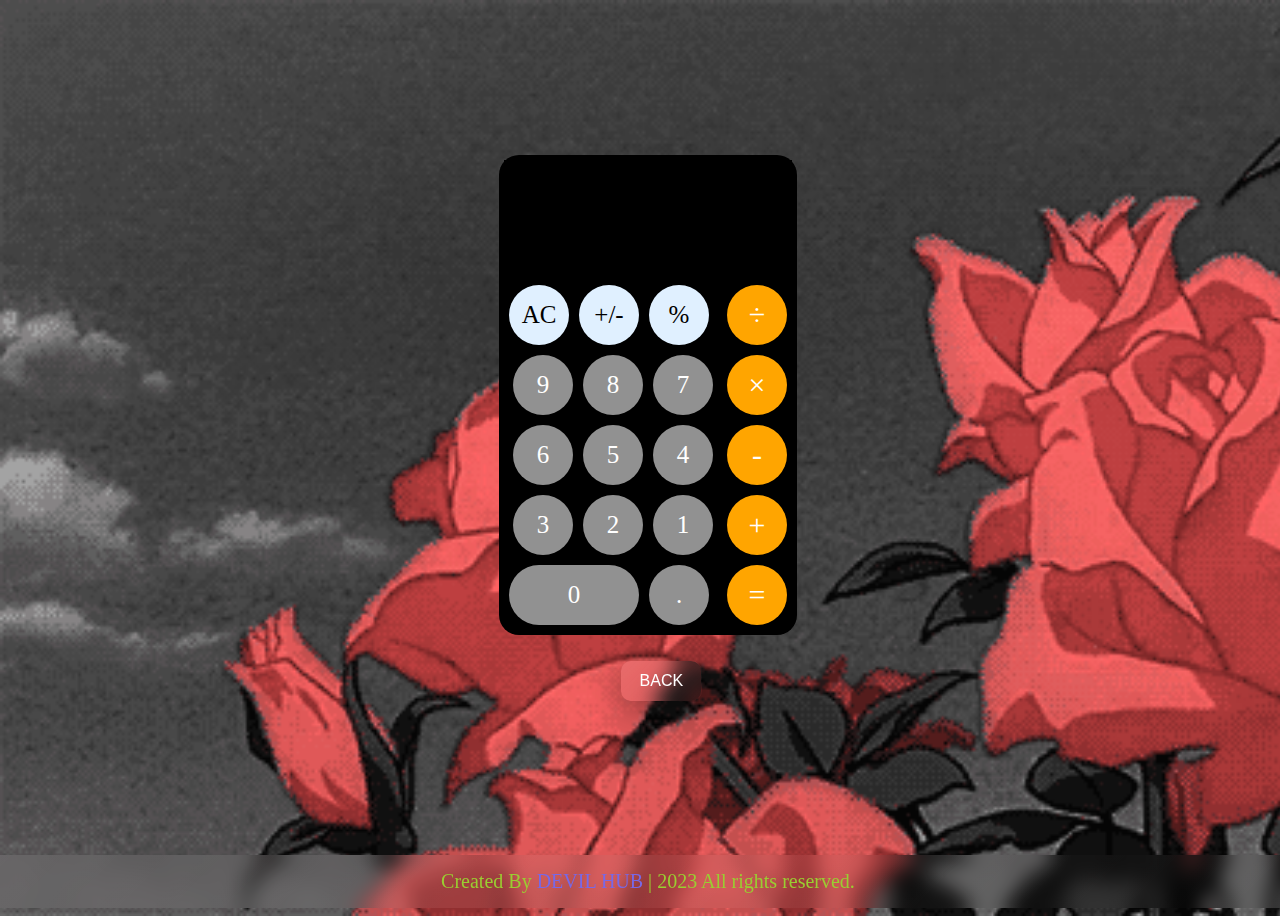
<file: PAGES/CALCULATOR/calculator_index.html>
<html>
    <head>
        <title>CALCULATOR</title>
        <meta name="viewport" content="width=device-width, initial-scale=1.0">
        <link rel="icon" href="./calculator png.jpg">
        <link rel="stylesheet" href="style.css">
    </head>
    <body>
        <div class="calculator_container">
            <div class="calculator_iphone">
                <!--display the number-->
                <div class="calculator_input_display">
                    <textarea cols="40" rows="7" id="calculator_input_Number_Previews"></textarea>
                    <input type="text" id="calculator_input_Number">
                </div>
                <!--calculator button-->

                <div class="calculator_button">
                    <!--left button-->
                    <div class="calculator_button_left3">
                        <div class="calculator_button_left3_Top">
                            <!--clear the input box-->
                            <div class="calculator_button_FixedSize_Top" id="Calculator_input_AC">AC</div>
                            <div class="calculator_button_FixedSize_Top" onclick="display('+/-')">+/-</div>
                            <div class="calculator_button_FixedSize_Top" onclick="display('%')">%</div>
                        </div>

                        <!--middle button number-->
                        <div class="calculator_button_left_Number">
                            <div class="calculator_button_Fixedsize_Number" onclick="display('9')">9</div>
                            <div class="calculator_button_Fixedsize_Number" onclick="display('8')">8</div>
                            <div class="calculator_button_Fixedsize_Number" onclick="display('7')">7</div>

                            <div class="calculator_button_Fixedsize_Number" onclick="display('6')">6</div>
                            <div class="calculator_button_Fixedsize_Number" onclick="display('5')">5</div>
                            <div class="calculator_button_Fixedsize_Number" onclick="display('4')">4</div>

                            <div class="calculator_button_Fixedsize_Number" onclick="display('3')">3</div>
                            <div class="calculator_button_Fixedsize_Number" onclick="display('2')">2</div>
                            <div class="calculator_button_Fixedsize_Number" onclick="display('1')">1</div>
                        </div>

                        <!--bottom button left-->
                        <div class="calculator_button_left3_bottom">
                            <div class="calculator_button_FixedSize_bottom" id="calculator_button_FixedSize_bottom_zero" onclick="display('0')">0</div>
                            <div class="calculator_button_FixedSize_bottom" onclick="display('.')">.</div>
                        </div>
                    </div>
                    <!--right button -->
                    <div class="calculator_button_Right">
                        <div class="calculator_button_FixedSize_Orange" onclick="display('/')">÷</div>
                        <div class="calculator_button_FixedSize_Orange" onclick="display('*')">×</div>
                        <div class="calculator_button_FixedSize_Orange" onclick="display('-')">-</div>
                        <div class="calculator_button_FixedSize_Orange" onclick="display('+')">+</div>
                        <!--answer button-->
                        <div class="calculator_button_FixedSize_Orange" onclick="displaySolve()">=</div>
                        
                    </div>

                </div>
            </div>
            <br>
                <!-- <div class="calculator_button"> -->
                    <a href="https://www.devilhub.me/index.html#project"><button class="btn" id="btn">BACK</button></a>
                <!-- </div> -->
        </div>
        <footer>
        <span>Created By <a href="https://linktr.ee/Devilhub">DEVIL HUB</a> | <span class="far fa-copyright"></span> 2023 All rights reserved.</span>
    </footer>
        <!--javascript file link html file-->
        <script src="Calculator.js"></script>
        
    </body>
</html>
</file>
<file: PAGES/CALCULATOR/style.css>
body{
    /* background-color:#faa825; */
    background-image:url('./background3\ \(3\).gif');
    overflow: hidden;
    display: flex;
    flex-direction: column;
    width: 100vw;
    height: 100vh;
    justify-content: center;
    align-items: center;
    /* background: url("background3.gif"); */
    background-repeat: no-repeat;
    background-size: cover;
}
.calculator_container{
    width: 100%;
    height: 100%;
    display: flex;
    flex-direction: column;
    justify-content: center;
    align-items:center;
}
.calculator_iphone{
    background-color:#000;
    border-radius:20px;
    padding:5px;
    /* box-shadow: -10px -10px 15px rgba(255,255,255,0.5),
    10px 10px 15px rgba(0,0,0,0.5); */
    backdrop-filter: blur(10px);
  -webkit-backdrop-filter: blur(10px);
}
.calculator_input_display{
    width: 288px;
    height: 120px;
    display: flex;
    flex-direction: column;
    justify-content: center;
    align-items:center;
    backdrop-filter: blur(10px);
  -webkit-backdrop-filter: blur(10px);
}
#calculator_input_Number_Previews{
    width: 275px;
    height:100%;
    outline:none;
    background-color:#000;
    border:none;
    color:#fff;
    font-size:20px;
    overflow-y:hidden;
    text-align: right;
    resize:none;
    display:flex;
    flex-direction: row-reverse;
    padding:30px 0px 0px 0px ;
    color:#dbd8d3;
    backdrop-filter: blur(10px);
  -webkit-backdrop-filter: blur(10px);

}
#calculator_input_Number{
    width: 275px;
    height: 100px;
    outline:none;
    background-color:#000;
    color:#fff;
    border:none;
    font-size: 40px;
    overflow-y: hidden;
    text-align: right;
    resize: none;
    backdrop-filter: blur(10px);
  -webkit-backdrop-filter: blur(10px);
}
.btn{
    width: 150%;
    height: 40px;
    background: linear-gradient(135deg, rgba(255, 255, 255, 0.1), rgba(255, 255, 255, 0));
    backdrop-filter: blur(10px);
    -webkit-backdrop-filter: blur(10px);
    border-radius: 20px;
    border:1px solid rgba(255, 255, 255, 0.18);
    box-shadow: 0 8px 32px 0 rgba(0, 0, 0, 0.37);
    border-radius:20px;
    padding:5px;
    color: white;
    border-radius: 10px;
    border: none;
    cursor: pointer;
    font-size: 1em;
    margin: 0.5em 0;
    
  }
  .btn:hover{
    transform: scale(1.1);
    color: aqua;
  }
/**button design ***********/
.calculator_button{
    display: flex;
    flex-direction:row;
}

.calculator_button_left3_Top{
    display: flex;
    flex-direction: row;
}

/*** button size all  using multiple classes ****/
.calculator_button_FixedSize_Top,
.calculator_button_Fixedsize_Number,
.calculator_button_FixedSize_bottom,
.calculator_button_FixedSize_Orange{
    width: 60px;
    height: 60px;
    border-radius:60px;
    display:flex;
    align-items:center;
    text-align:center;
    justify-content: center;
    font-size: 25px;
    margin:5px;
    cursor: pointer;

}



/****color give to button**********/
.calculator_button_FixedSize_Top{
    background-color: rgb(224,240,255);
}
.calculator_button_Fixedsize_Number{
    background-color: rgb(145,145,145);
}
.calculator_button_FixedSize_bottom{
    background-color:rgb(145,145,145);

}
.calculator_button_FixedSize_Orange{
    background-color:orange;
    color:#fff;
    font-size: 30px;
}




.calculator_button_left_Number{
    display:flex;
    justify-content: center;
    align-items: center;
    flex-wrap: wrap;
    width: 218px;
    color:white;
}
.calculator_button_left3_bottom{
    display: flex;
    flex-direction: row;
    color:white;
}
#calculator_button_FixedSize_bottom_zero{
    width: 130px;
    align-items: left;
    text-align: left;
}
#calculator_button_FixedSize_bottom_back{
    width: 130px;
    align-items: left;
    text-align: left;
}
.calculator_button_Right{
    display: flex;
    flex-direction: column;
}
footer{
    background: linear-gradient(135deg, rgba(255, 255, 255, 0.1), rgba(255, 255, 255, 0));
    backdrop-filter: blur(10px);
    -webkit-backdrop-filter: blur(10px);;
    padding: 15px 23px;
    color: yellowgreen;
    text-align: center;
    margin-top: auto;
    width: 100%;
    font-size: 20PX;
  }
  footer span a{
    color: #7868e6;
    text-decoration: none;
  }
  footer span a:hover{
    text-decoration: underline;
  }
</file>
